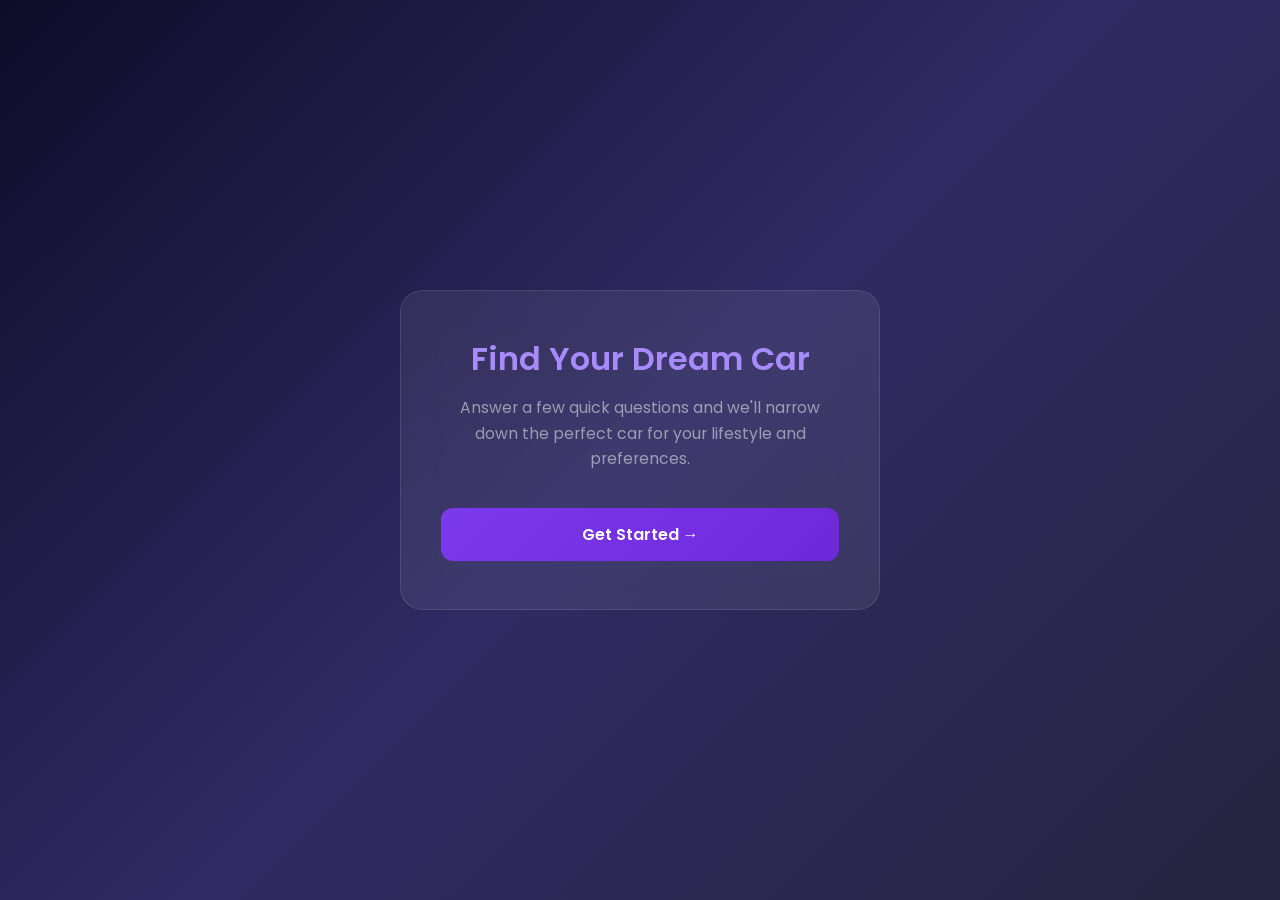
<file: templates/index.html>
<!DOCTYPE html>
<html lang="en">
<head>
  <meta charset="UTF-8" />
  <meta name="viewport" content="width=device-width, initial-scale=1.0" />
  <title>Find Your Dream Car</title>
  <link rel="preconnect" href="https://fonts.googleapis.com" />
  <link href="https://fonts.googleapis.com/css2?family=Poppins:wght@400;500;600&display=swap" rel="stylesheet" />
  <style>
    *, *::before, *::after { box-sizing: border-box; margin: 0; padding: 0; }

    body {
      min-height: 100vh;
      background: linear-gradient(135deg, #0f0c29, #302b63, #24243e);
      display: flex;
      align-items: center;
      justify-content: center;
      font-family: "Poppins", sans-serif;
      color: white;
    }

    .card {
      background: rgba(255, 255, 255, 0.07);
      border: 1px solid rgba(255, 255, 255, 0.1);
      border-radius: 22px;
      padding: 3rem 2.5rem;
      max-width: 480px;
      width: 90%;
      text-align: center;
      backdrop-filter: blur(18px);
      animation: fadeUp 0.5s ease both;
    }

    @keyframes fadeUp {
      from { opacity: 0; transform: translateY(20px); }
      to   { opacity: 1; transform: translateY(0); }
    }

    h1 {
      font-size: 2rem;
      font-weight: 600;
      color: #a78bfa;
      margin-bottom: 1rem;
      line-height: 1.25;
    }

    p {
      font-size: 0.98rem;
      line-height: 1.65;
      color: rgba(255, 255, 255, 0.5);
      margin-bottom: 2.2rem;
    }

    .btn-primary {
      background: linear-gradient(135deg, #7c3aed, #6d28d9);
      border: none;
      border-radius: 12px;
      padding: 0.9rem 1.5rem;
      font-family: "Poppins", sans-serif;
      font-size: 1rem;
      font-weight: 600;
      color: white;
      cursor: pointer;
      width: 100%;
      transition: background 0.2s, transform 0.15s;
    }

    .btn-primary:hover {
      background: linear-gradient(135deg, #6d28d9, #5b21b6);
      transform: translateY(-2px);
    }
  </style>
</head>
<body>
  <div class="card">
    <h1>Find Your Dream Car</h1>
    <p>Answer a few quick questions and we'll narrow down the perfect car for your lifestyle and preferences.</p>
    <button class="btn-primary" onclick="window.location.href='/quiz'">Get Started &rarr;</button>
  </div>
</body>
</html>
</file>
